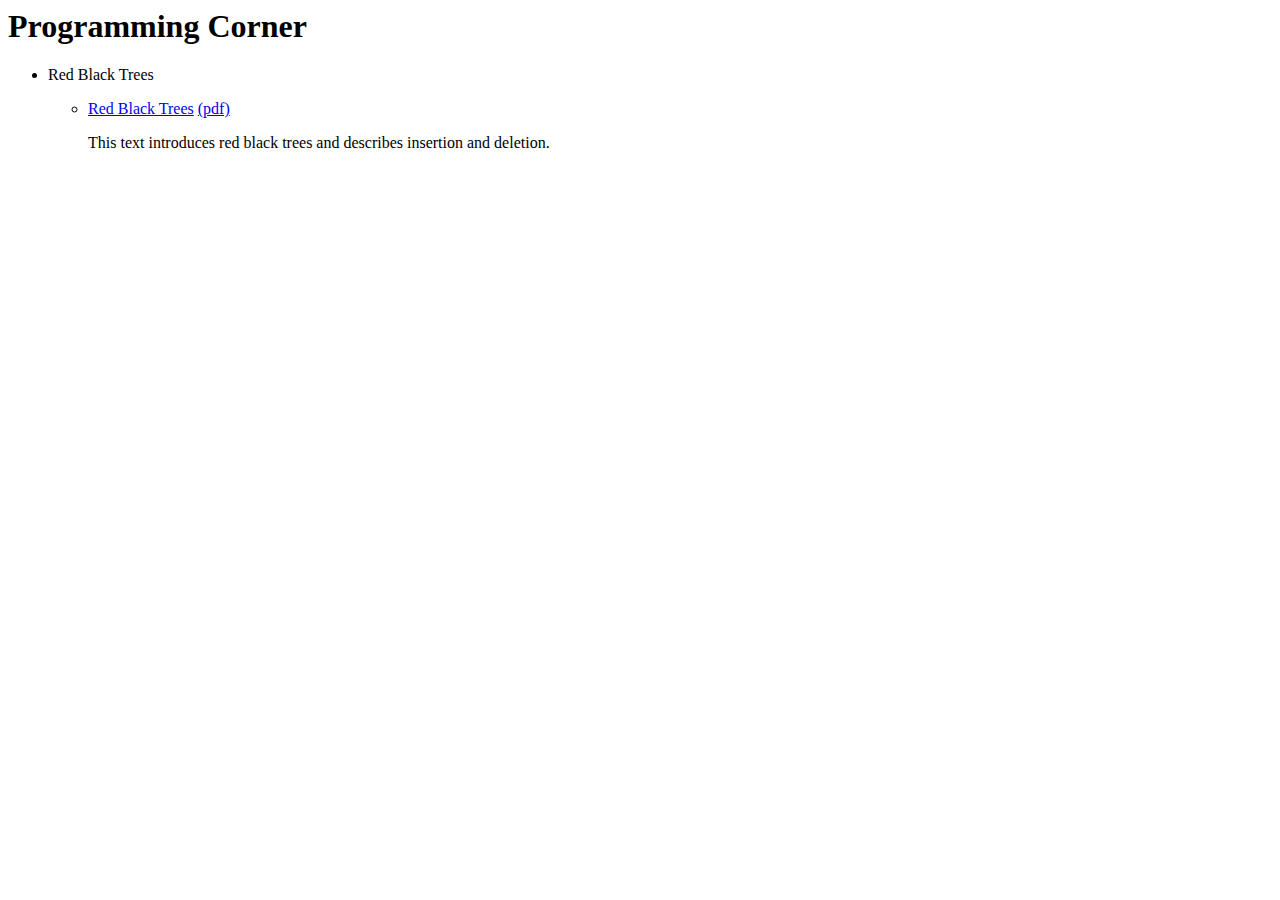
<file: index.html>
<html>
    <meta
        name="viewport"
        content="width=device-width, initial-scale=1.0"
    >
    <head>
        <!-- Global site tag (gtag.js) - Google Analytics -->
        <script async src="https://www.googletagmanager.com/gtag/js?id=UA-168044895-2"></script>
        <script>
          window.dataLayer = window.dataLayer || [];
          function gtag(){dataLayer.push(arguments);}
          gtag('js', new Date());

          gtag('config', 'UA-168044895-2');
        </script>
    </head>
    <body>
        <h1>Programming Corner</h1>

        <ul>
        <li>
            Red Black Trees

            <ul>
            <li>
            <p><a href="redblack/doc/redblack.html">Red Black Trees</a>
            <a href="redblack/doc/redblack.pdf">(pdf)</a></p>

            This text introduces red black trees and describes insertion and
            deletion.
            </li>
            </ul>
        </li>
        </ul>
    </body>
<html>
</file>
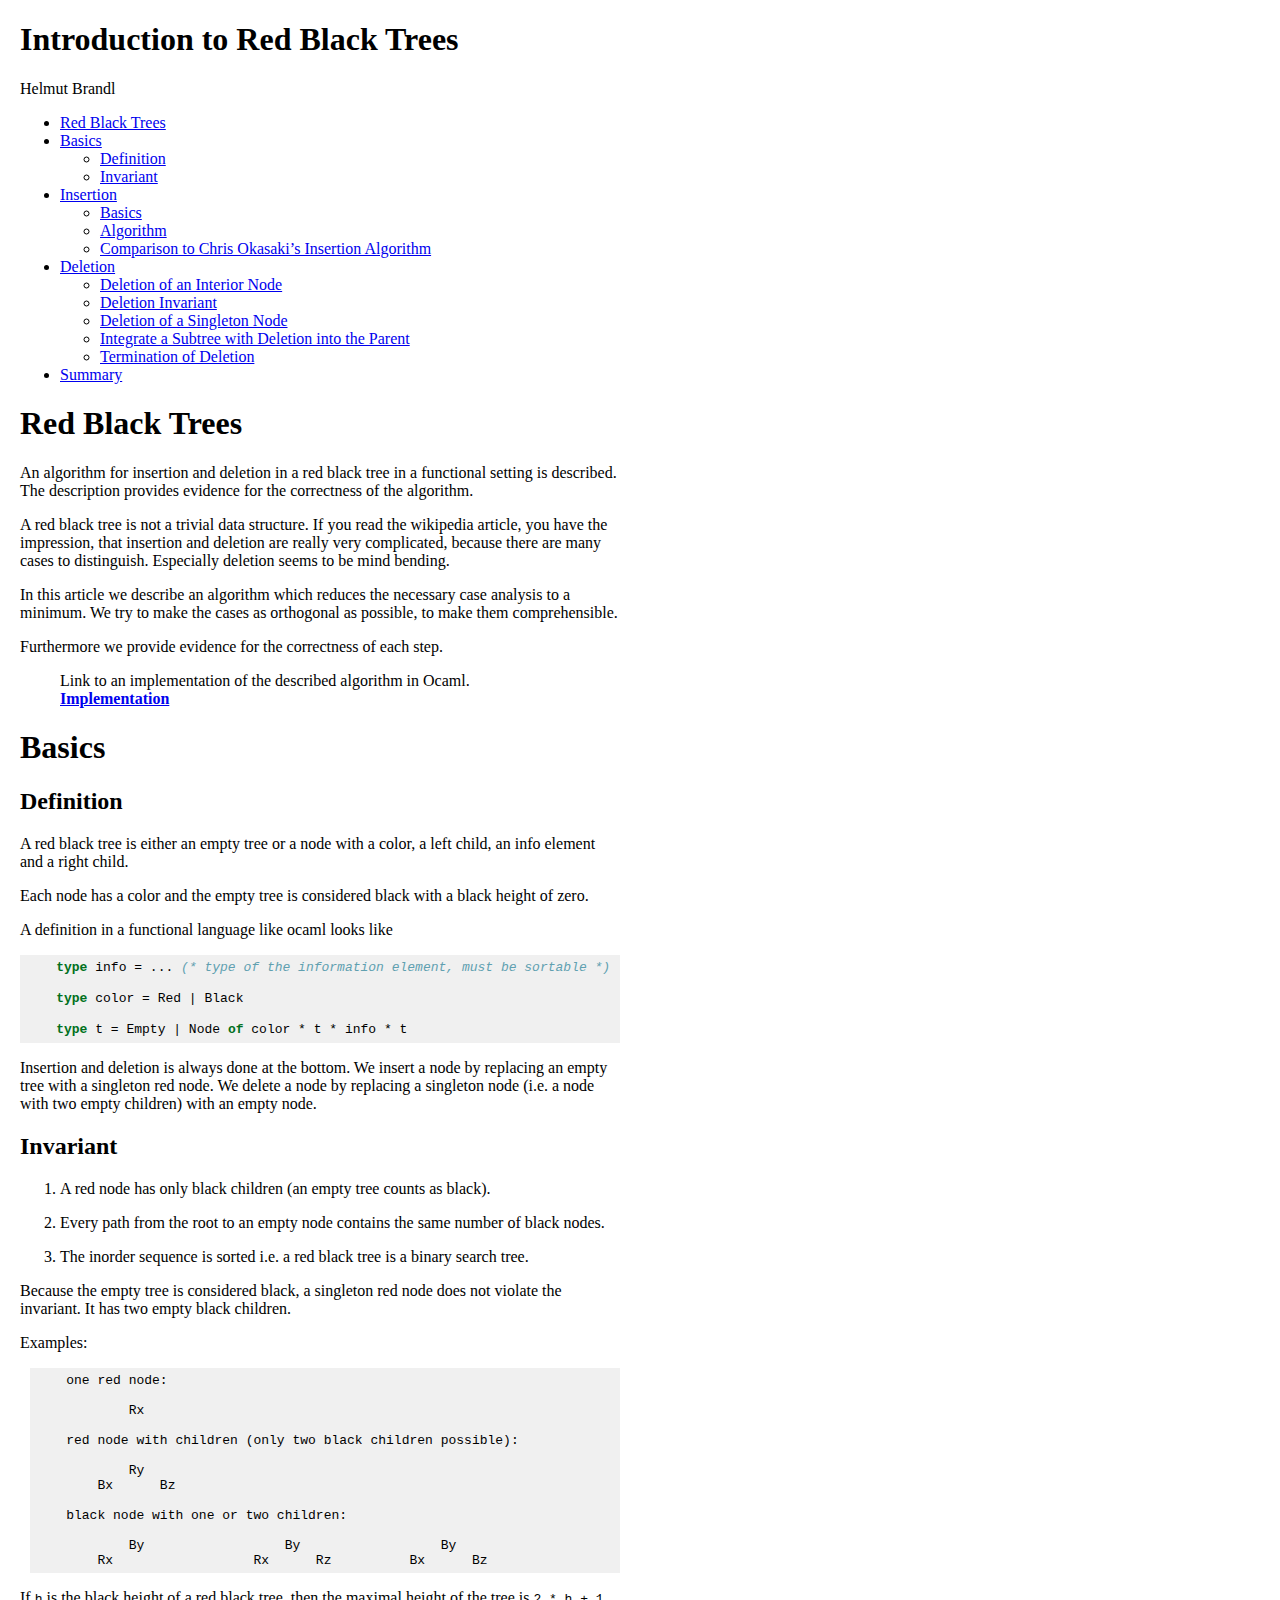
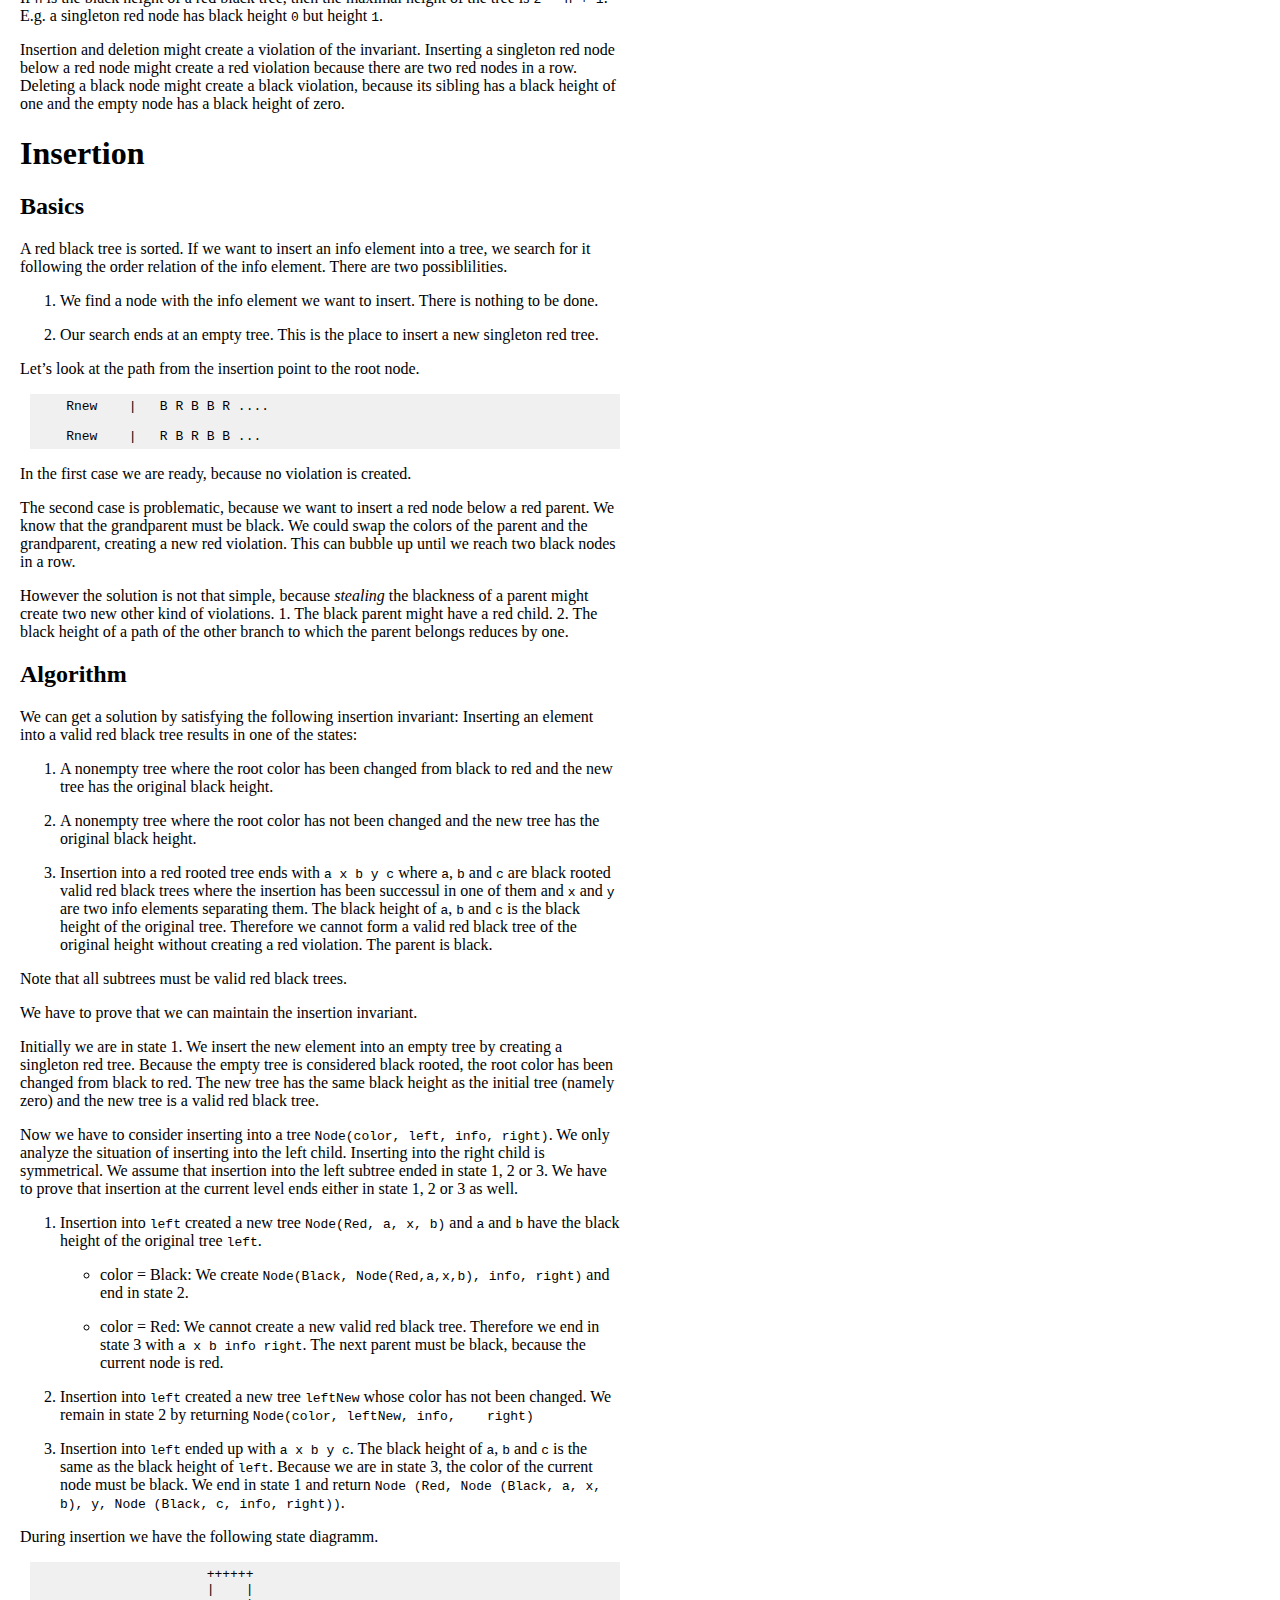
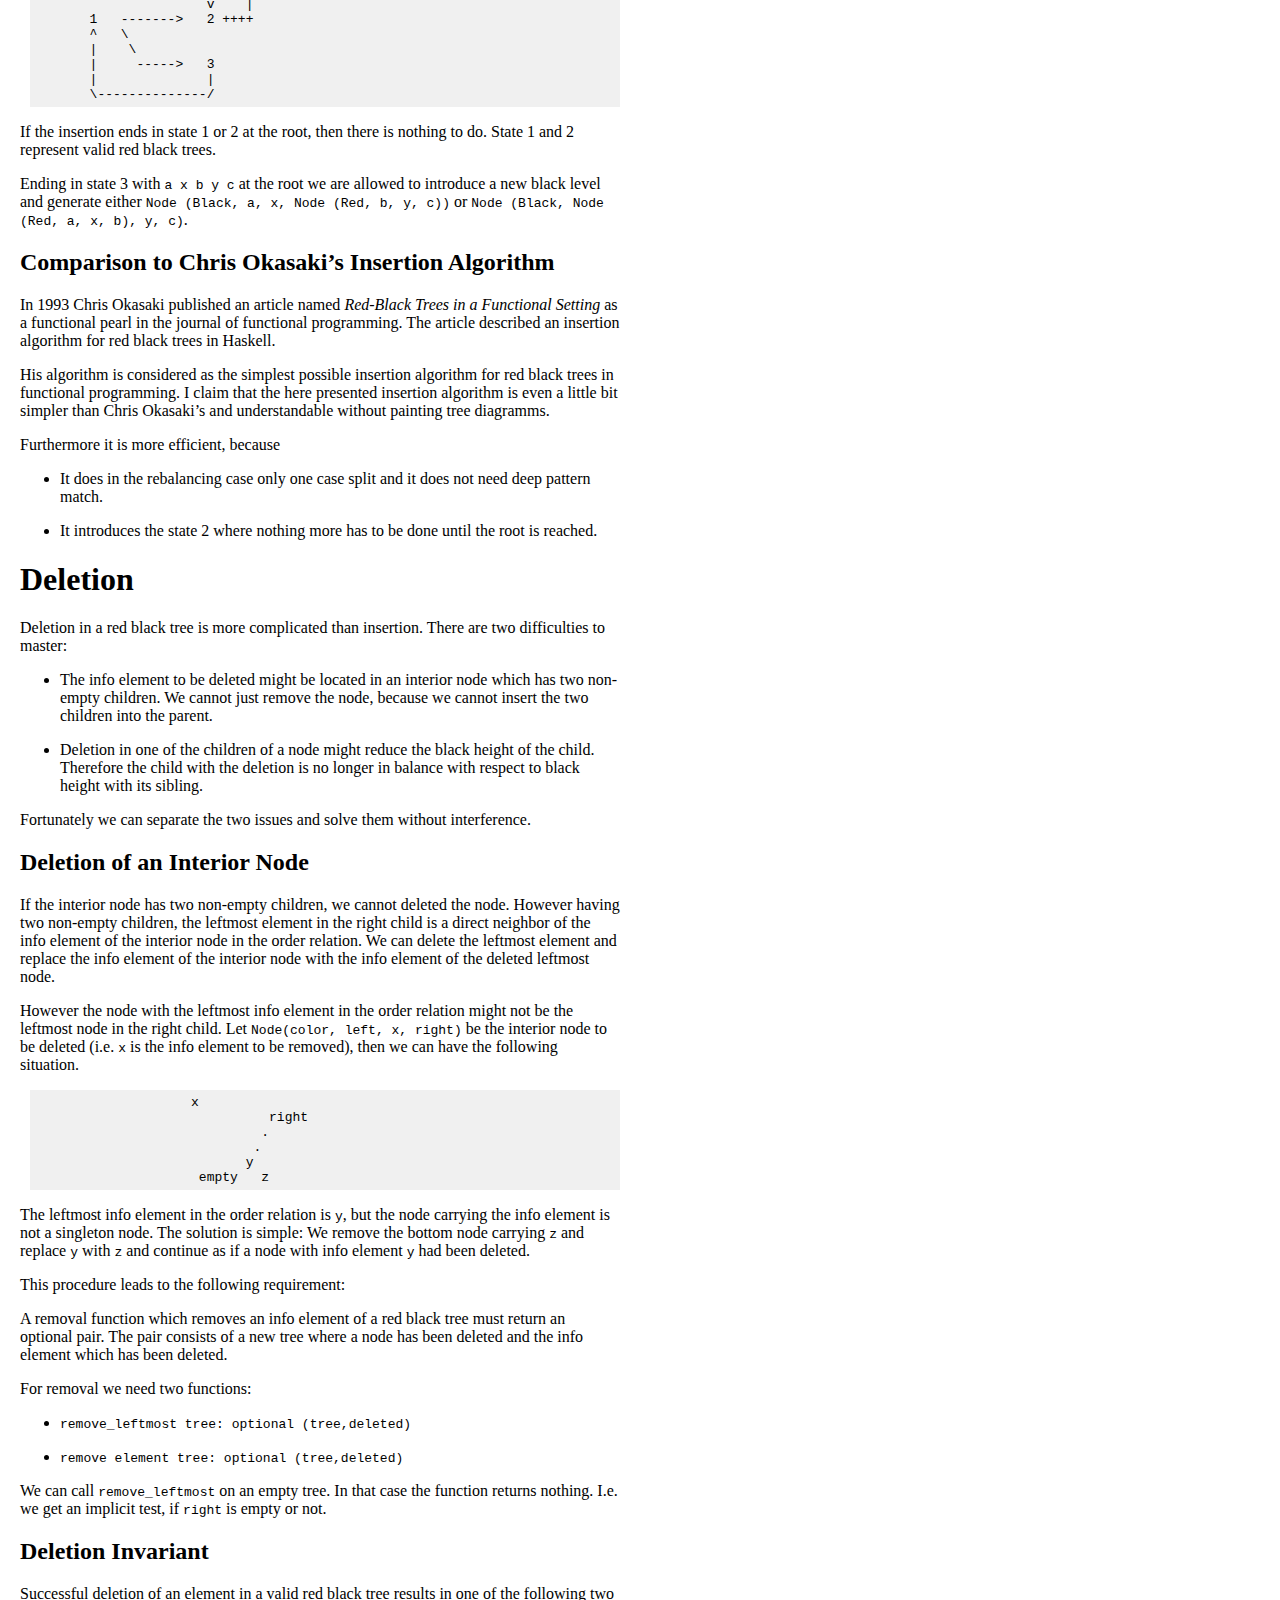
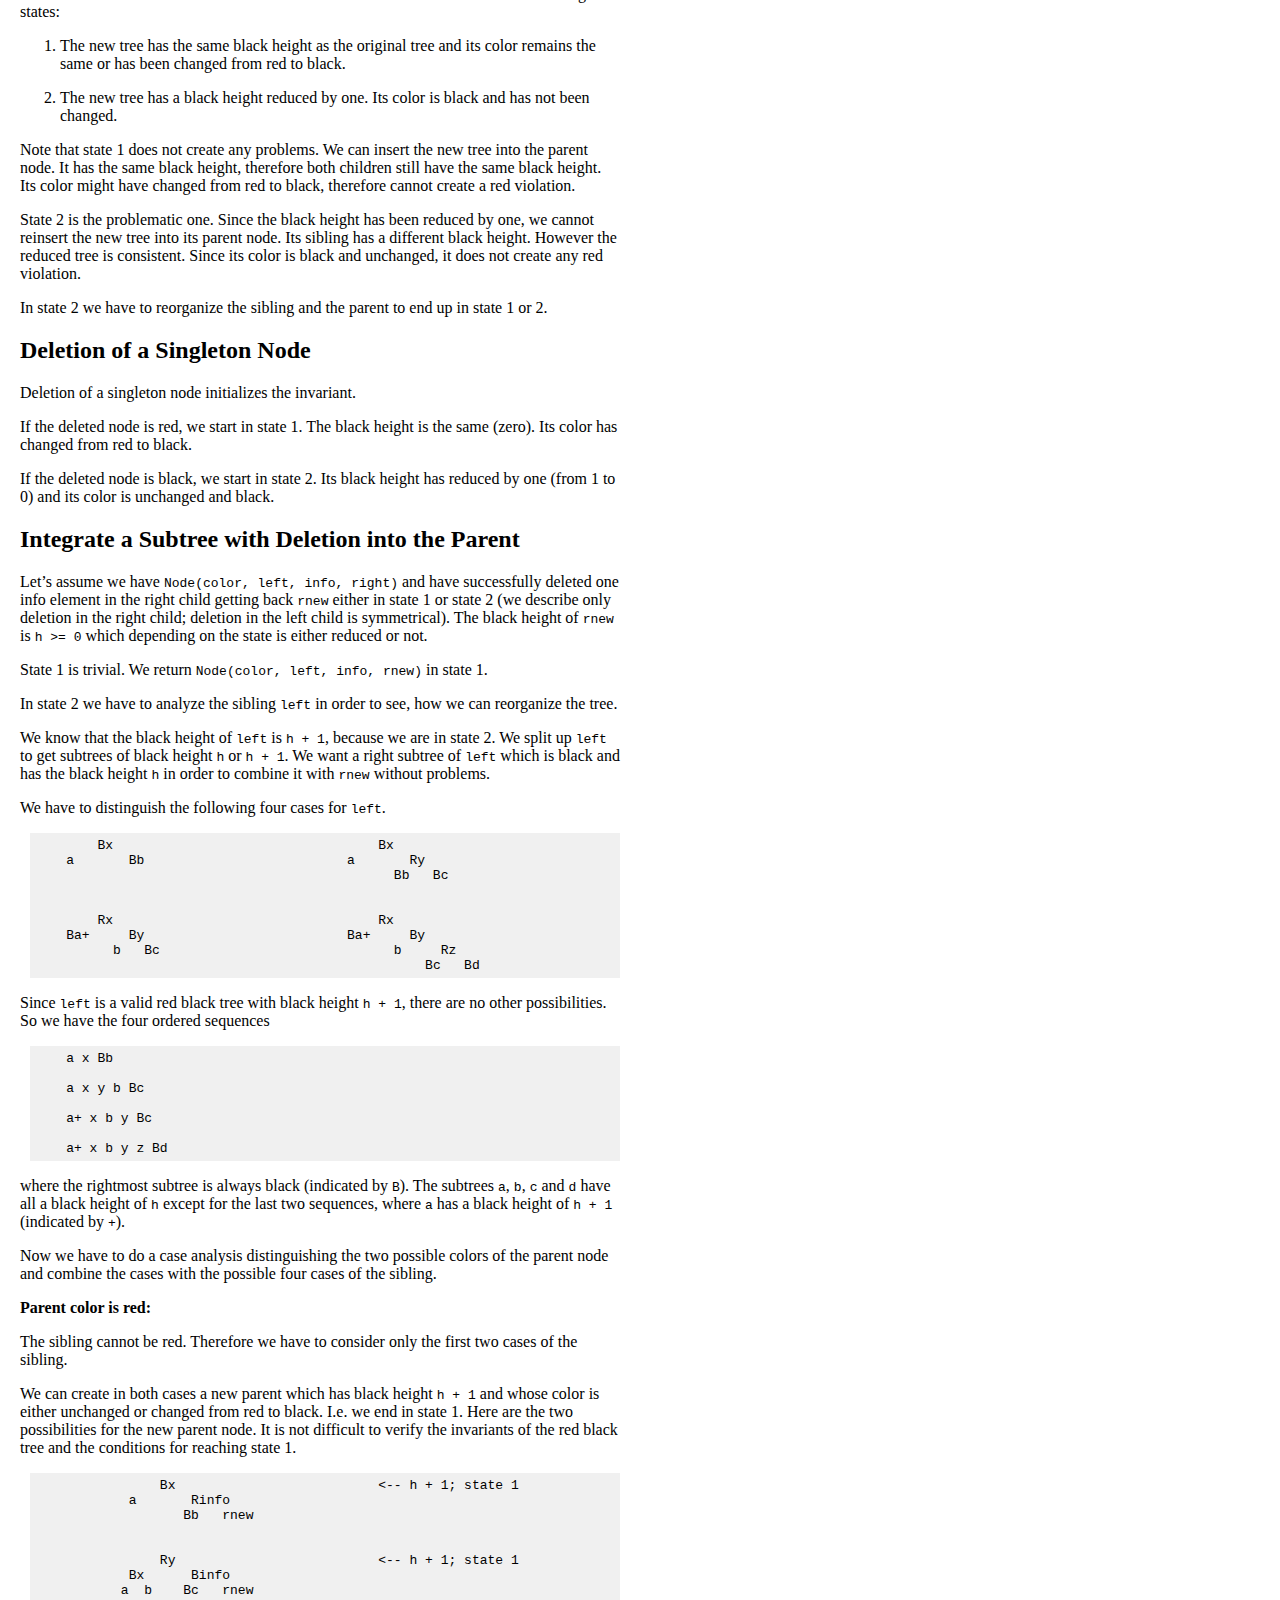
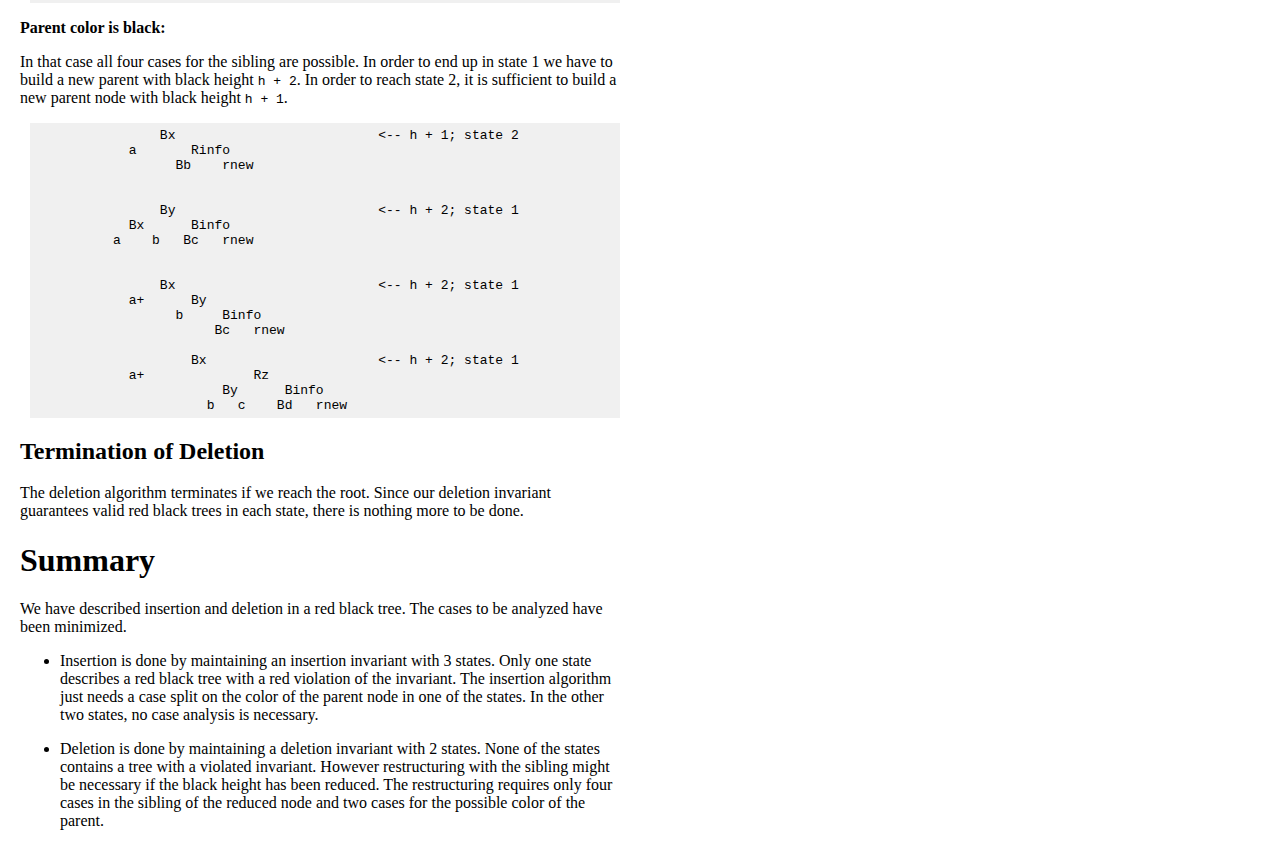
<file: redblack/doc/redblack.html>
<!DOCTYPE html>
<html xmlns="http://www.w3.org/1999/xhtml" lang="" xml:lang="">
<head>
  <meta charset="utf-8" />
  <meta name="generator" content="pandoc" />
  <meta name="viewport" content="width=device-width, initial-scale=1.0, user-scalable=yes" />
  <meta name="author" content="Helmut Brandl" />
  <meta name="keywords" content="Red Black Tree" />
  <title>Introduction to Red Black Trees</title>
  <style>
    code{white-space: pre-wrap;}
    span.smallcaps{font-variant: small-caps;}
    span.underline{text-decoration: underline;}
    div.column{display: inline-block; vertical-align: top; width: 50%;}
    div.hanging-indent{margin-left: 1.5em; text-indent: -1.5em;}
    ul.task-list{list-style: none;}
    pre > code.sourceCode { white-space: pre; position: relative; }
    pre > code.sourceCode > span { display: inline-block; line-height: 1.25; }
    pre > code.sourceCode > span:empty { height: 1.2em; }
    code.sourceCode > span { color: inherit; text-decoration: inherit; }
    div.sourceCode { margin: 1em 0; }
    pre.sourceCode { margin: 0; }
    @media screen {
    div.sourceCode { overflow: auto; }
    }
    @media print {
    pre > code.sourceCode { white-space: pre-wrap; }
    pre > code.sourceCode > span { text-indent: -5em; padding-left: 5em; }
    }
    pre.numberSource code
      { counter-reset: source-line 0; }
    pre.numberSource code > span
      { position: relative; left: -4em; counter-increment: source-line; }
    pre.numberSource code > span > a:first-child::before
      { content: counter(source-line);
        position: relative; left: -1em; text-align: right; vertical-align: baseline;
        border: none; display: inline-block;
        -webkit-touch-callout: none; -webkit-user-select: none;
        -khtml-user-select: none; -moz-user-select: none;
        -ms-user-select: none; user-select: none;
        padding: 0 4px; width: 4em;
        color: #aaaaaa;
      }
    pre.numberSource { margin-left: 3em; border-left: 1px solid #aaaaaa;  padding-left: 4px; }
    div.sourceCode
      {   }
    @media screen {
    pre > code.sourceCode > span > a:first-child::before { text-decoration: underline; }
    }
    code span.al { color: #ff0000; font-weight: bold; } /* Alert */
    code span.an { color: #60a0b0; font-weight: bold; font-style: italic; } /* Annotation */
    code span.at { color: #7d9029; } /* Attribute */
    code span.bn { color: #40a070; } /* BaseN */
    code span.bu { } /* BuiltIn */
    code span.cf { color: #007020; font-weight: bold; } /* ControlFlow */
    code span.ch { color: #4070a0; } /* Char */
    code span.cn { color: #880000; } /* Constant */
    code span.co { color: #60a0b0; font-style: italic; } /* Comment */
    code span.cv { color: #60a0b0; font-weight: bold; font-style: italic; } /* CommentVar */
    code span.do { color: #ba2121; font-style: italic; } /* Documentation */
    code span.dt { color: #902000; } /* DataType */
    code span.dv { color: #40a070; } /* DecVal */
    code span.er { color: #ff0000; font-weight: bold; } /* Error */
    code span.ex { } /* Extension */
    code span.fl { color: #40a070; } /* Float */
    code span.fu { color: #06287e; } /* Function */
    code span.im { } /* Import */
    code span.in { color: #60a0b0; font-weight: bold; font-style: italic; } /* Information */
    code span.kw { color: #007020; font-weight: bold; } /* Keyword */
    code span.op { color: #666666; } /* Operator */
    code span.ot { color: #007020; } /* Other */
    code span.pp { color: #bc7a00; } /* Preprocessor */
    code span.sc { color: #4070a0; } /* SpecialChar */
    code span.ss { color: #bb6688; } /* SpecialString */
    code span.st { color: #4070a0; } /* String */
    code span.va { color: #19177c; } /* Variable */
    code span.vs { color: #4070a0; } /* VerbatimString */
    code span.wa { color: #60a0b0; font-weight: bold; font-style: italic; } /* Warning */
    .display.math{display: block; text-align: center; margin: 0.5rem auto;}
  </style>
  <!--[if lt IE 9]>
    <script src="//cdnjs.cloudflare.com/ajax/libs/html5shiv/3.7.3/html5shiv-printshiv.min.js"></script>
  <![endif]-->
</head>
<body>
<header id="title-block-header">
<h1 class="title">Introduction to Red Black Trees</h1>
<p class="author">Helmut Brandl</p>
</header>
<nav id="TOC" role="doc-toc">
<ul>
<li><a href="#red-black-trees">Red Black Trees</a></li>
<li><a href="#basics">Basics</a>
<ul>
<li><a href="#definition">Definition</a></li>
<li><a href="#invariant">Invariant</a></li>
</ul></li>
<li><a href="#insertion">Insertion</a>
<ul>
<li><a href="#basics-1">Basics</a></li>
<li><a href="#algorithm">Algorithm</a></li>
<li><a href="#comparison-to-chris-okasakis-insertion-algorithm">Comparison to Chris Okasaki’s Insertion Algorithm</a></li>
</ul></li>
<li><a href="#deletion">Deletion</a>
<ul>
<li><a href="#deletion-of-an-interior-node">Deletion of an Interior Node</a></li>
<li><a href="#deletion-invariant">Deletion Invariant</a></li>
<li><a href="#deletion-of-a-singleton-node">Deletion of a Singleton Node</a></li>
<li><a href="#integrate-a-subtree-with-deletion-into-the-parent">Integrate a Subtree with Deletion into the Parent</a></li>
<li><a href="#termination-of-deletion">Termination of Deletion</a></li>
</ul></li>
<li><a href="#summary">Summary</a></li>
</ul>
</nav>
<style>
body{
    margin-left: 20px;
    width: 600px;
}

pre{
    margin-left: 10px;
    padding: 5px;
    background-color: #F0F0F0;
}
</style>
<!-- Global site tag (gtag.js) - Google Analytics -->
<script async src="https://www.googletagmanager.com/gtag/js?id=UA-168044895-2">
</script>
<script>
  window.dataLayer = window.dataLayer || [];
  function gtag(){dataLayer.push(arguments);}
  gtag('js', new Date());

  gtag('config', 'UA-168044895-2');
</script>
<h1 id="red-black-trees">Red Black Trees</h1>
<p>An algorithm for insertion and deletion in a red black tree in a functional setting is described. The description provides evidence for the correctness of the algorithm.</p>
<p>A red black tree is not a trivial data structure. If you read the wikipedia article, you have the impression, that insertion and deletion are really very complicated, because there are many cases to distinguish. Especially deletion seems to be mind bending.</p>
<p>In this article we describe an algorithm which reduces the necessary case analysis to a minimum. We try to make the cases as orthogonal as possible, to make them comprehensible.</p>
<p>Furthermore we provide evidence for the correctness of each step.</p>
<blockquote>
<p>Link to an implementation of the described algorithm in Ocaml. <a href="https://github.com/hbr/albatross/blob/feature/ocaml/fmlib/basic/red_black.ml"><strong>Implementation</strong></a></p>
</blockquote>
<h1 id="basics">Basics</h1>
<h2 id="definition">Definition</h2>
<p>A red black tree is either an empty tree or a node with a color, a left child, an info element and a right child.</p>
<p>Each node has a color and the empty tree is considered black with a black height of zero.</p>
<p>A definition in a functional language like ocaml looks like</p>
<div class="sourceCode" id="cb1"><pre class="sourceCode ocaml"><code class="sourceCode ocaml"><span id="cb1-1"><a href="#cb1-1" aria-hidden="true"></a>    <span class="kw">type</span> info = ... <span class="co">(* type of the information element, must be sortable *)</span></span>
<span id="cb1-2"><a href="#cb1-2" aria-hidden="true"></a></span>
<span id="cb1-3"><a href="#cb1-3" aria-hidden="true"></a>    <span class="kw">type</span> color = Red | Black</span>
<span id="cb1-4"><a href="#cb1-4" aria-hidden="true"></a></span>
<span id="cb1-5"><a href="#cb1-5" aria-hidden="true"></a>    <span class="kw">type</span> t = Empty | Node <span class="kw">of</span> color * t * info * t</span></code></pre></div>
<p>Insertion and deletion is always done at the bottom. We insert a node by replacing an empty tree with a singleton red node. We delete a node by replacing a singleton node (i.e. a node with two empty children) with an empty node.</p>
<h2 id="invariant">Invariant</h2>
<ol type="1">
<li><p>A red node has only black children (an empty tree counts as black).</p></li>
<li><p>Every path from the root to an empty node contains the same number of black nodes.</p></li>
<li><p>The inorder sequence is sorted i.e. a red black tree is a binary search tree.</p></li>
</ol>
<p>Because the empty tree is considered black, a singleton red node does not violate the invariant. It has two empty black children.</p>
<p>Examples:</p>
<pre><code>    one red node:

            Rx

    red node with children (only two black children possible):

            Ry
        Bx      Bz

    black node with one or two children:

            By                  By                  By
        Rx                  Rx      Rz          Bx      Bz</code></pre>
<p>If <code>h</code> is the black height of a red black tree, then the maximal height of the tree is <code>2 * h + 1</code>. E.g. a singleton red node has black height <code>0</code> but height <code>1</code>.</p>
<p>Insertion and deletion might create a violation of the invariant. Inserting a singleton red node below a red node might create a red violation because there are two red nodes in a row. Deleting a black node might create a black violation, because its sibling has a black height of one and the empty node has a black height of zero.</p>
<h1 id="insertion">Insertion</h1>
<h2 id="basics-1">Basics</h2>
<p>A red black tree is sorted. If we want to insert an info element into a tree, we search for it following the order relation of the info element. There are two possiblilities.</p>
<ol type="1">
<li><p>We find a node with the info element we want to insert. There is nothing to be done.</p></li>
<li><p>Our search ends at an empty tree. This is the place to insert a new singleton red tree.</p></li>
</ol>
<p>Let’s look at the path from the insertion point to the root node.</p>
<pre><code>    Rnew    |   B R B B R ....

    Rnew    |   R B R B B ...</code></pre>
<p>In the first case we are ready, because no violation is created.</p>
<p>The second case is problematic, because we want to insert a red node below a red parent. We know that the grandparent must be black. We could swap the colors of the parent and the grandparent, creating a new red violation. This can bubble up until we reach two black nodes in a row.</p>
<p>However the solution is not that simple, because <em>stealing</em> the blackness of a parent might create two new other kind of violations. 1. The black parent might have a red child. 2. The black height of a path of the other branch to which the parent belongs reduces by one.</p>
<h2 id="algorithm">Algorithm</h2>
<p>We can get a solution by satisfying the following insertion invariant: Inserting an element into a valid red black tree results in one of the states:</p>
<ol type="1">
<li><p>A nonempty tree where the root color has been changed from black to red and the new tree has the original black height.</p></li>
<li><p>A nonempty tree where the root color has not been changed and the new tree has the original black height.</p></li>
<li><p>Insertion into a red rooted tree ends with <code>a x b y c</code> where <code>a</code>, <code>b</code> and <code>c</code> are black rooted valid red black trees where the insertion has been successul in one of them and <code>x</code> and <code>y</code> are two info elements separating them. The black height of <code>a</code>, <code>b</code> and <code>c</code> is the black height of the original tree. Therefore we cannot form a valid red black tree of the original height without creating a red violation. The parent is black.</p></li>
</ol>
<p>Note that all subtrees must be valid red black trees.</p>
<p>We have to prove that we can maintain the insertion invariant.</p>
<p>Initially we are in state 1. We insert the new element into an empty tree by creating a singleton red tree. Because the empty tree is considered black rooted, the root color has been changed from black to red. The new tree has the same black height as the initial tree (namely zero) and the new tree is a valid red black tree.</p>
<p>Now we have to consider inserting into a tree <code>Node(color, left, info, right)</code>. We only analyze the situation of inserting into the left child. Inserting into the right child is symmetrical. We assume that insertion into the left subtree ended in state 1, 2 or 3. We have to prove that insertion at the current level ends either in state 1, 2 or 3 as well.</p>
<ol type="1">
<li><p>Insertion into <code>left</code> created a new tree <code>Node(Red, a, x, b)</code> and <code>a</code> and <code>b</code> have the black height of the original tree <code>left</code>.</p>
<ul>
<li><p>color = Black: We create <code>Node(Black, Node(Red,a,x,b), info, right)</code> and end in state 2.</p></li>
<li><p>color = Red: We cannot create a new valid red black tree. Therefore we end in state 3 with <code>a x b info right</code>. The next parent must be black, because the current node is red.</p></li>
</ul></li>
<li><p>Insertion into <code>left</code> created a new tree <code>leftNew</code> whose color has not been changed. We remain in state 2 by returning <code>Node(color, leftNew, info,    right)</code></p></li>
<li><p>Insertion into <code>left</code> ended up with <code>a x b y c</code>. The black height of <code>a</code>, <code>b</code> and <code>c</code> is the same as the black height of <code>left</code>. Because we are in state 3, the color of the current node must be black. We end in state 1 and return <code>Node (Red, Node (Black, a, x, b), y, Node (Black, c, info, right))</code>.</p></li>
</ol>
<p>During insertion we have the following state diagramm.</p>
<pre><code>                      ++++++
                      |    |
                      v    |
       1   -------&gt;   2 ++++
       ^   \
       |    \
       |     -----&gt;   3
       |              |
       \--------------/</code></pre>
<p>If the insertion ends in state 1 or 2 at the root, then there is nothing to do. State 1 and 2 represent valid red black trees.</p>
<p>Ending in state 3 with <code>a x b y c</code> at the root we are allowed to introduce a new black level and generate either <code>Node (Black, a, x, Node (Red, b, y, c))</code> or <code>Node (Black, Node (Red, a, x, b), y, c)</code>.</p>
<h2 id="comparison-to-chris-okasakis-insertion-algorithm">Comparison to Chris Okasaki’s Insertion Algorithm</h2>
<p>In 1993 Chris Okasaki published an article named <em>Red-Black Trees in a Functional Setting</em> as a functional pearl in the journal of functional programming. The article described an insertion algorithm for red black trees in Haskell.</p>
<p>His algorithm is considered as the simplest possible insertion algorithm for red black trees in functional programming. I claim that the here presented insertion algorithm is even a little bit simpler than Chris Okasaki’s and understandable without painting tree diagramms.</p>
<p>Furthermore it is more efficient, because</p>
<ul>
<li><p>It does in the rebalancing case only one case split and it does not need deep pattern match.</p></li>
<li><p>It introduces the state 2 where nothing more has to be done until the root is reached.</p></li>
</ul>
<h1 id="deletion">Deletion</h1>
<p>Deletion in a red black tree is more complicated than insertion. There are two difficulties to master:</p>
<ul>
<li><p>The info element to be deleted might be located in an interior node which has two non-empty children. We cannot just remove the node, because we cannot insert the two children into the parent.</p></li>
<li><p>Deletion in one of the children of a node might reduce the black height of the child. Therefore the child with the deletion is no longer in balance with respect to black height with its sibling.</p></li>
</ul>
<p>Fortunately we can separate the two issues and solve them without interference.</p>
<h2 id="deletion-of-an-interior-node">Deletion of an Interior Node</h2>
<p>If the interior node has two non-empty children, we cannot deleted the node. However having two non-empty children, the leftmost element in the right child is a direct neighbor of the info element of the interior node in the order relation. We can delete the leftmost element and replace the info element of the interior node with the info element of the deleted leftmost node.</p>
<p>However the node with the leftmost info element in the order relation might not be the leftmost node in the right child. Let <code>Node(color, left, x, right)</code> be the interior node to be deleted (i.e. <code>x</code> is the info element to be removed), then we can have the following situation.</p>
<pre><code>                    x
                              right
                             .
                            .
                           y
                     empty   z</code></pre>
<p>The leftmost info element in the order relation is <code>y</code>, but the node carrying the info element is not a singleton node. The solution is simple: We remove the bottom node carrying <code>z</code> and replace <code>y</code> with <code>z</code> and continue as if a node with info element <code>y</code> had been deleted.</p>
<p>This procedure leads to the following requirement:</p>
<p>A removal function which removes an info element of a red black tree must return an optional pair. The pair consists of a new tree where a node has been deleted and the info element which has been deleted.</p>
<p>For removal we need two functions:</p>
<ul>
<li><p><code>remove_leftmost tree: optional (tree,deleted)</code></p></li>
<li><p><code>remove element tree: optional (tree,deleted)</code></p></li>
</ul>
<p>We can call <code>remove_leftmost</code> on an empty tree. In that case the function returns nothing. I.e. we get an implicit test, if <code>right</code> is empty or not.</p>
<h2 id="deletion-invariant">Deletion Invariant</h2>
<p>Successful deletion of an element in a valid red black tree results in one of the following two states:</p>
<ol type="1">
<li><p>The new tree has the same black height as the original tree and its color remains the same or has been changed from red to black.</p></li>
<li><p>The new tree has a black height reduced by one. Its color is black and has not been changed.</p></li>
</ol>
<p>Note that state 1 does not create any problems. We can insert the new tree into the parent node. It has the same black height, therefore both children still have the same black height. Its color might have changed from red to black, therefore cannot create a red violation.</p>
<p>State 2 is the problematic one. Since the black height has been reduced by one, we cannot reinsert the new tree into its parent node. Its sibling has a different black height. However the reduced tree is consistent. Since its color is black and unchanged, it does not create any red violation.</p>
<p>In state 2 we have to reorganize the sibling and the parent to end up in state 1 or 2.</p>
<h2 id="deletion-of-a-singleton-node">Deletion of a Singleton Node</h2>
<p>Deletion of a singleton node initializes the invariant.</p>
<p>If the deleted node is red, we start in state 1. The black height is the same (zero). Its color has changed from red to black.</p>
<p>If the deleted node is black, we start in state 2. Its black height has reduced by one (from 1 to 0) and its color is unchanged and black.</p>
<h2 id="integrate-a-subtree-with-deletion-into-the-parent">Integrate a Subtree with Deletion into the Parent</h2>
<p>Let’s assume we have <code>Node(color, left, info, right)</code> and have successfully deleted one info element in the right child getting back <code>rnew</code> either in state 1 or state 2 (we describe only deletion in the right child; deletion in the left child is symmetrical). The black height of <code>rnew</code> is <code>h &gt;= 0</code> which depending on the state is either reduced or not.</p>
<p>State 1 is trivial. We return <code>Node(color, left, info, rnew)</code> in state 1.</p>
<p>In state 2 we have to analyze the sibling <code>left</code> in order to see, how we can reorganize the tree.</p>
<p>We know that the black height of <code>left</code> is <code>h + 1</code>, because we are in state 2. We split up <code>left</code> to get subtrees of black height <code>h</code> or <code>h + 1</code>. We want a right subtree of <code>left</code> which is black and has the black height <code>h</code> in order to combine it with <code>rnew</code> without problems.</p>
<p>We have to distinguish the following four cases for <code>left</code>.</p>
<pre><code>        Bx                                  Bx
    a       Bb                          a       Ry
                                              Bb   Bc


        Rx                                  Rx
    Ba+     By                          Ba+     By
          b   Bc                              b     Rz
                                                  Bc   Bd</code></pre>
<p>Since <code>left</code> is a valid red black tree with black height <code>h + 1</code>, there are no other possibilities. So we have the four ordered sequences</p>
<pre><code>    a x Bb

    a x y b Bc

    a+ x b y Bc

    a+ x b y z Bd</code></pre>
<p>where the rightmost subtree is always black (indicated by <code>B</code>). The subtrees <code>a</code>, <code>b</code>, <code>c</code> and <code>d</code> have all a black height of <code>h</code> except for the last two sequences, where <code>a</code> has a black height of <code>h + 1</code> (indicated by <code>+</code>).</p>
<p>Now we have to do a case analysis distinguishing the two possible colors of the parent node and combine the cases with the possible four cases of the sibling.</p>
<p><strong>Parent color is red:</strong></p>
<p>The sibling cannot be red. Therefore we have to consider only the first two cases of the sibling.</p>
<p>We can create in both cases a new parent which has black height <code>h + 1</code> and whose color is either unchanged or changed from red to black. I.e. we end in state 1. Here are the two possibilities for the new parent node. It is not difficult to verify the invariants of the red black tree and the conditions for reaching state 1.</p>
<pre><code>                Bx                          &lt;-- h + 1; state 1
            a       Rinfo
                   Bb   rnew


                Ry                          &lt;-- h + 1; state 1
            Bx      Binfo
           a  b    Bc   rnew</code></pre>
<p><strong>Parent color is black:</strong></p>
<p>In that case all four cases for the sibling are possible. In order to end up in state 1 we have to build a new parent with black height <code>h + 2</code>. In order to reach state 2, it is sufficient to build a new parent node with black height <code>h + 1</code>.</p>
<pre><code>                Bx                          &lt;-- h + 1; state 2
            a       Rinfo
                  Bb    rnew


                By                          &lt;-- h + 2; state 1
            Bx      Binfo
          a    b   Bc   rnew


                Bx                          &lt;-- h + 2; state 1
            a+      By
                  b     Binfo
                       Bc   rnew

                    Bx                      &lt;-- h + 2; state 1
            a+              Rz
                        By      Binfo
                      b   c    Bd   rnew</code></pre>
<h2 id="termination-of-deletion">Termination of Deletion</h2>
<p>The deletion algorithm terminates if we reach the root. Since our deletion invariant guarantees valid red black trees in each state, there is nothing more to be done.</p>
<h1 id="summary">Summary</h1>
<p>We have described insertion and deletion in a red black tree. The cases to be analyzed have been minimized.</p>
<ul>
<li><p>Insertion is done by maintaining an insertion invariant with 3 states. Only one state describes a red black tree with a red violation of the invariant. The insertion algorithm just needs a case split on the color of the parent node in one of the states. In the other two states, no case analysis is necessary.</p></li>
<li><p>Deletion is done by maintaining a deletion invariant with 2 states. None of the states contains a tree with a violated invariant. However restructuring with the sibling might be necessary if the black height has been reduced. The restructuring requires only four cases in the sibling of the reduced node and two cases for the possible color of the parent.</p></li>
</ul>
</body>
</html>
</file>
